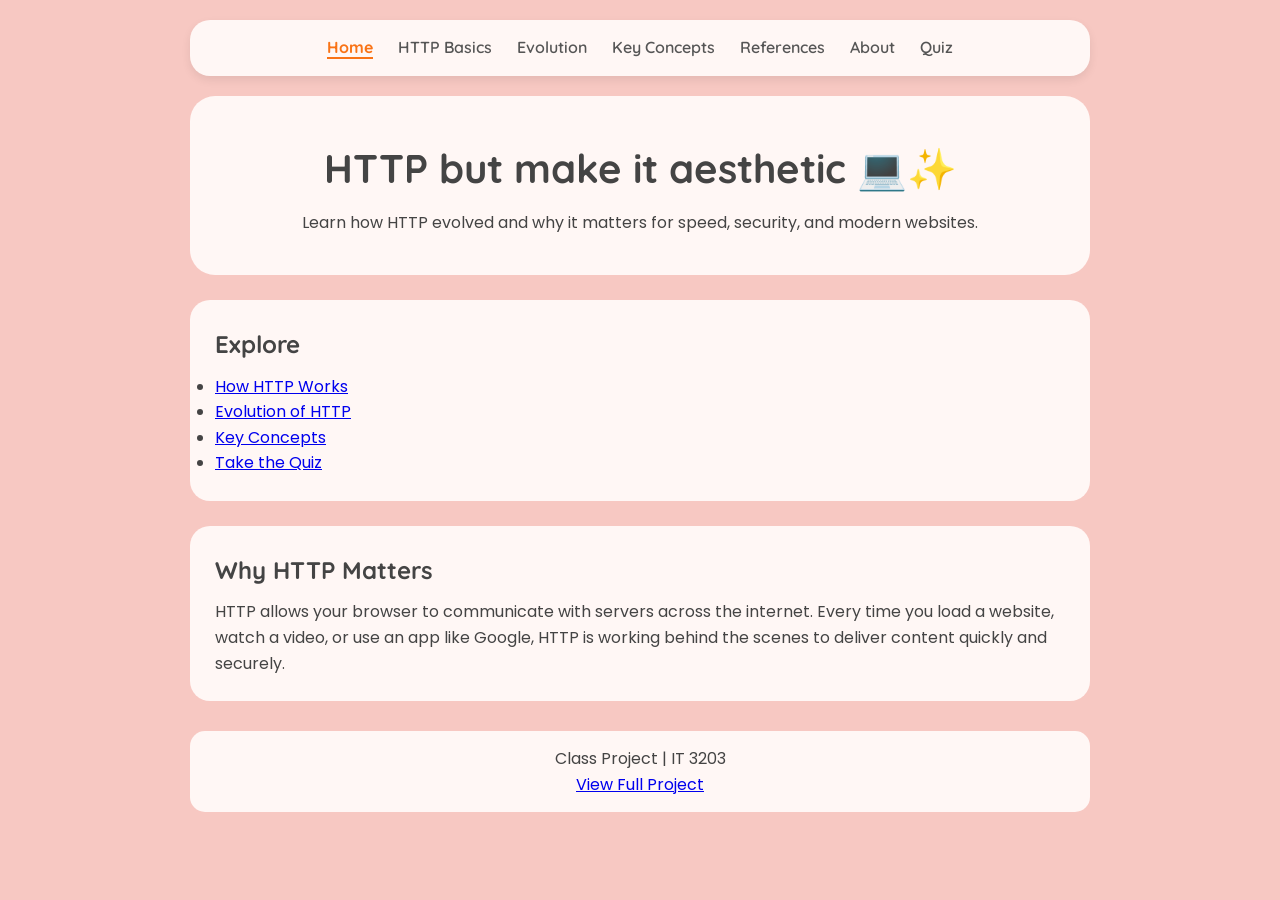
<file: index.html>
<!DOCTYPE html>
<html>
<head>
<meta name="viewport" content="width=device-width, initial-scale=1.0">

<title>HTTP Project</title>
<link rel="stylesheet" href="style.css">
<link href="https://fonts.googleapis.com/css2?family=Poppins:wght@300;400;600&family=Quicksand:wght@400;600&display=swap" rel="stylesheet">
</head>

<body>

<!-- Navigation Menu -->
<nav>
<ul>
<li><a href="index.html" class="active">Home</a></li>
<li><a href="topic1.html">HTTP Basics</a></li>
<li><a href="topic2.html">Evolution</a></li>
<li><a href="concepts.html">Key Concepts</a></li>
<li><a href="references.html">References</a></li>
<li><a href="about.html">About</a></li>
<li><a href="quiz.html">Quiz</a></li>
</ul>
</nav>

<header>
<h1>HTTP but make it aesthetic 💻✨</h1>
<p>Learn how HTTP evolved and why it matters for speed, security, and modern websites.</p>
</header>

<section>
<h2>Explore</h2>
<ul>
<li><a href="topic1.html">How HTTP Works</a></li>
<li><a href="topic2.html">Evolution of HTTP</a></li>
<li><a href="concepts.html">Key Concepts</a></li>
<li><a href="quiz.html">Take the Quiz</a></li>
</ul>
</section>

<section>
<h2>Why HTTP Matters</h2>
<p>
HTTP allows your browser to communicate with servers across the internet. Every time you load a website,
watch a video, or use an app like Google, HTTP is working behind the scenes to deliver content quickly and securely.
</p>
</section>

<footer>
<p>
Class Project | IT 3203 <br>
<a href="https://samvrevollo-svg.github.io/http-project/" target="_blank">
View Full Project
</a>
</p>
</footer>

</body>
</html>
</file>
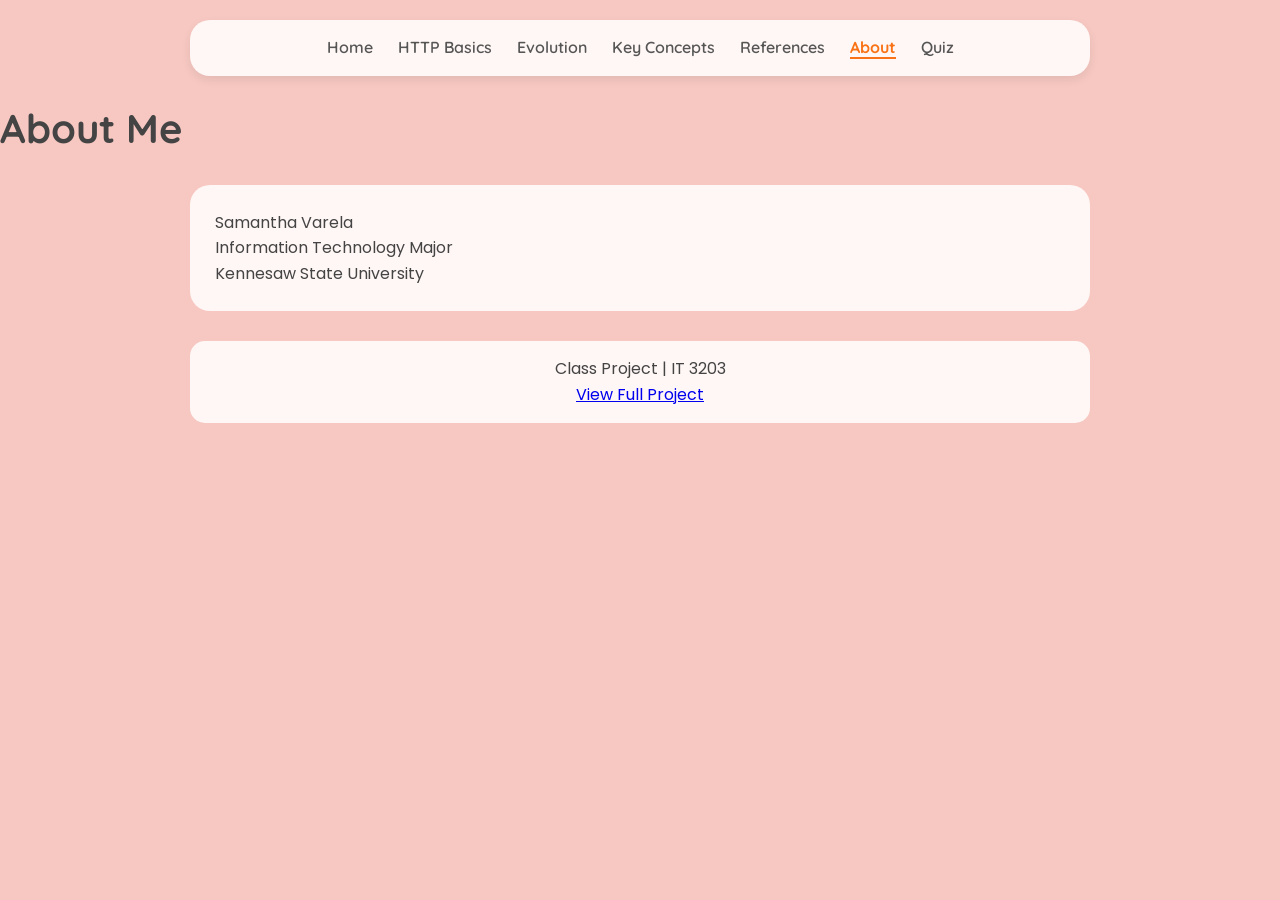
<file: about.html>
<!DOCTYPE html>
<html>
<head>
<meta name="viewport" content="width=device-width, initial-scale=1.0">
<title>About</title>
<link rel="stylesheet" href="style.css">
<link href="https://fonts.googleapis.com/css2?family=Poppins&family=Quicksand&display=swap" rel="stylesheet">
</head>

<body>

<nav>
<ul>
<li><a href="index.html">Home</a></li>
<li><a href="topic1.html">HTTP Basics</a></li>
<li><a href="topic2.html">Evolution</a></li>
<li><a href="concepts.html">Key Concepts</a></li>
<li><a href="references.html">References</a></li>
<li><a href="about.html" class="active">About</a></li>
<li><a href="quiz.html">Quiz</a></li>
</ul>
</nav>

<h1>About Me</h1>

<section>
<p>Samantha Varela</p>
<p>Information Technology Major</p>
<p>Kennesaw State University</p>
</section>

</body>
  <footer>
<p>
Class Project | IT 3203 <br>
<a href="https://samvrevollo-svg.github.io/http-project/" target="_blank">
View Full Project
</a>
</p>
</footer>
</html>
</file>
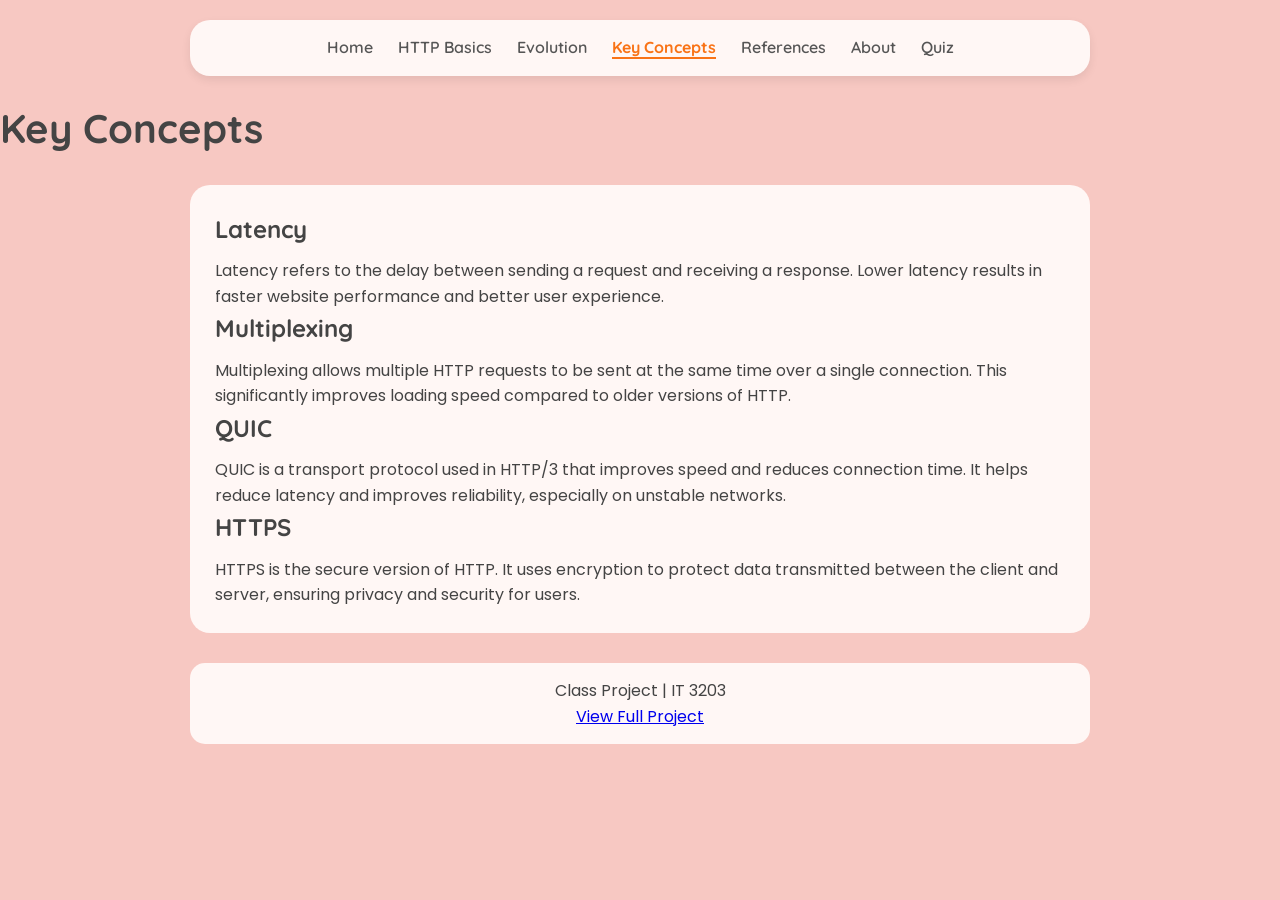
<file: concepts.html>
<!DOCTYPE html>
<html>
<head>
<meta name="viewport" content="width=device-width, initial-scale=1.0">
<title>Concepts</title>
<link rel="stylesheet" href="style.css">
<link href="https://fonts.googleapis.com/css2?family=Poppins&family=Quicksand&display=swap" rel="stylesheet">
</head>

<body>

<nav>
<ul>
<li><a href="index.html">Home</a></li>
<li><a href="topic1.html">HTTP Basics</a></li>
<li><a href="topic2.html">Evolution</a></li>
<li><a href="concepts.html" class="active">Key Concepts</a></li>
<li><a href="references.html">References</a></li>
<li><a href="about.html">About</a></li>
<li><a href="quiz.html">Quiz</a></li>
</ul>
</nav>

<h1>Key Concepts</h1>

<section>

<h2>Latency</h2>
<p>
Latency refers to the delay between sending a request and receiving a response.
Lower latency results in faster website performance and better user experience.
</p>

<h2>Multiplexing</h2>
<p>
Multiplexing allows multiple HTTP requests to be sent at the same time over a single connection.
This significantly improves loading speed compared to older versions of HTTP.
</p>

<h2>QUIC</h2>
<p>
QUIC is a transport protocol used in HTTP/3 that improves speed and reduces connection time.
It helps reduce latency and improves reliability, especially on unstable networks.
</p>

<h2>HTTPS</h2>
<p>
HTTPS is the secure version of HTTP. It uses encryption to protect data transmitted between
the client and server, ensuring privacy and security for users.
</p>

</section>

</body>
  <footer>
<p>
Class Project | IT 3203 <br>
<a href="https://samvrevollo-svg.github.io/http-project/" target="_blank">
View Full Project
</a>
</p>
</footer>
</html>
</file>
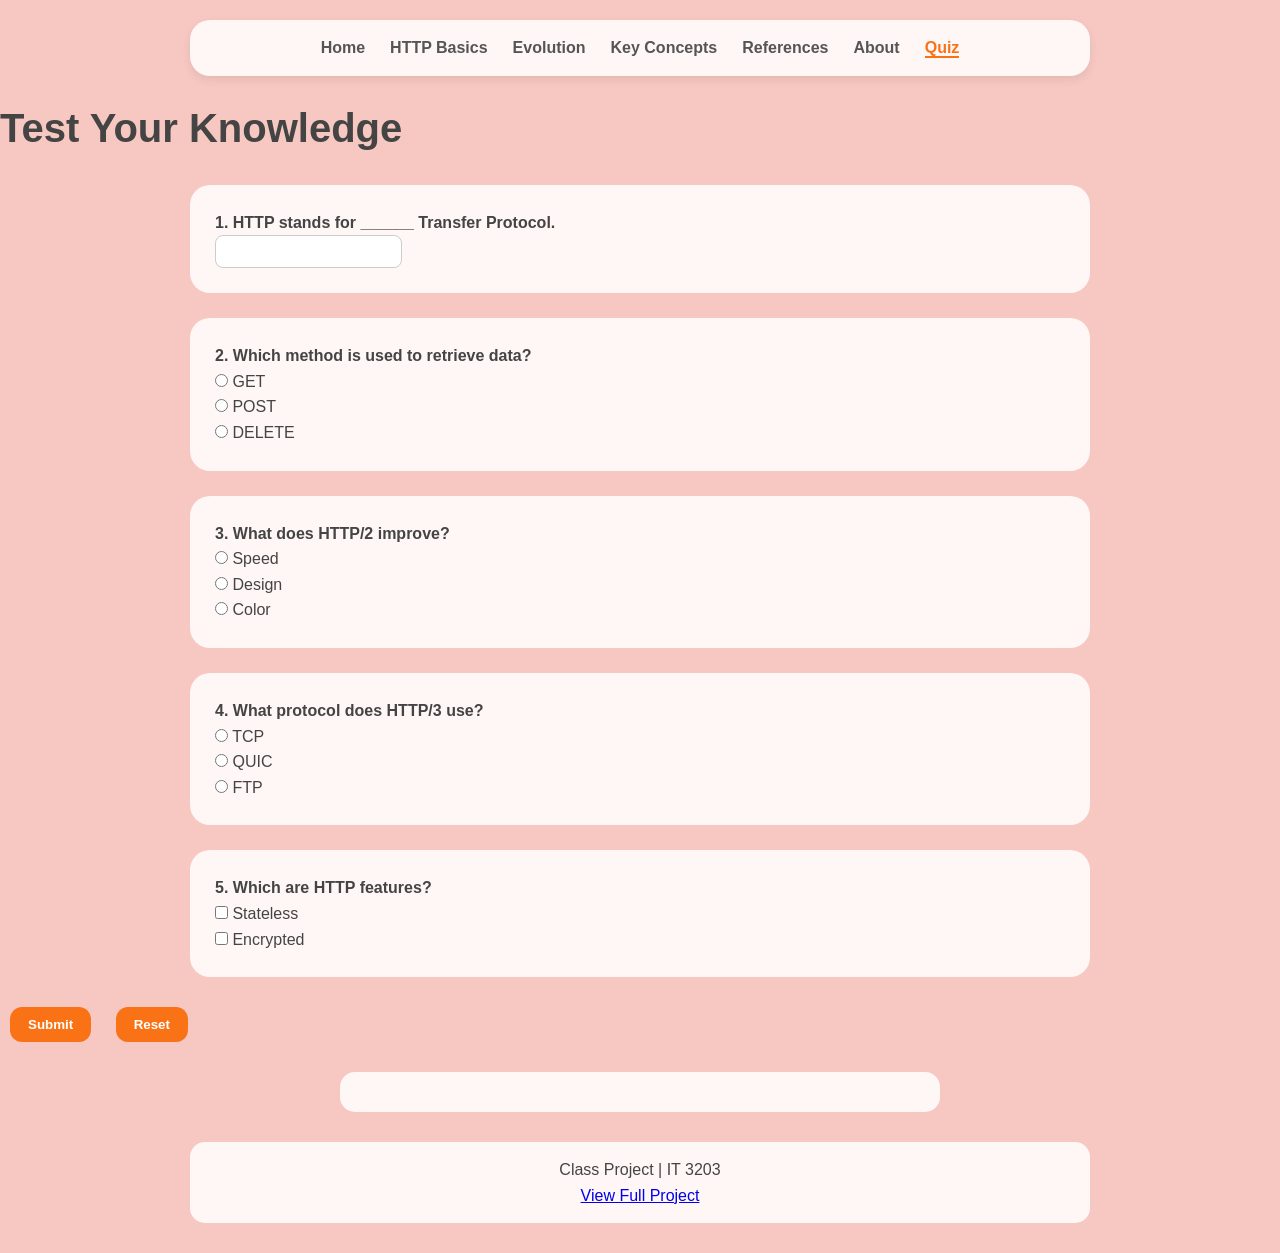
<file: quiz.html>
<!DOCTYPE html>
<html>
<head>
<meta name="viewport" content="width=device-width, initial-scale=1.0">
<title>Quiz</title>
<link rel="stylesheet" href="style.css">
<script defer src="quiz.js"></script>
</head>

<body>

<nav>
<ul>
<li><a href="index.html">Home</a></li>
<li><a href="topic1.html">HTTP Basics</a></li>
<li><a href="topic2.html">Evolution</a></li>
<li><a href="concepts.html">Key Concepts</a></li>
<li><a href="references.html">References</a></li>
<li><a href="about.html">About</a></li>
<li><a href="quiz.html" class="active">Quiz</a></li>
</ul>
</nav>

<h1>Test Your Knowledge</h1>

<form id="quizForm">

<section>
<p>1. HTTP stands for ______ Transfer Protocol.</p>
<input type="text" id="q1">
</section>

<section>
<p>2. Which method is used to retrieve data?</p>
<input type="radio" name="q2" value="GET"> GET<br>
<input type="radio" name="q2" value="POST"> POST<br>
<input type="radio" name="q2" value="DELETE"> DELETE<br>
</section>

<section>
<p>3. What does HTTP/2 improve?</p>
<input type="radio" name="q3" value="speed"> Speed<br>
<input type="radio" name="q3" value="design"> Design<br>
<input type="radio" name="q3" value="color"> Color<br>
</section>

<section>
<p>4. What protocol does HTTP/3 use?</p>
<input type="radio" name="q4" value="TCP"> TCP<br>
<input type="radio" name="q4" value="QUIC"> QUIC<br>
<input type="radio" name="q4" value="FTP"> FTP<br>
</section>

<section>
<p>5. Which are HTTP features?</p>
<input type="checkbox" value="stateless" name="q5"> Stateless<br>
<input type="checkbox" value="encrypted" name="q5"> Encrypted<br>
</section>

<button type="button" onclick="gradeQuiz()">Submit</button>
<button type="button" onclick="resetQuiz()">Reset</button>

</form>

<div id="results"></div>

</body>
  <footer>
<p>
Class Project | IT 3203 <br>
<a href="https://samvrevollo-svg.github.io/http-project/" target="_blank">
View Full Project
</a>
</p>
</footer>
</html>
</file>
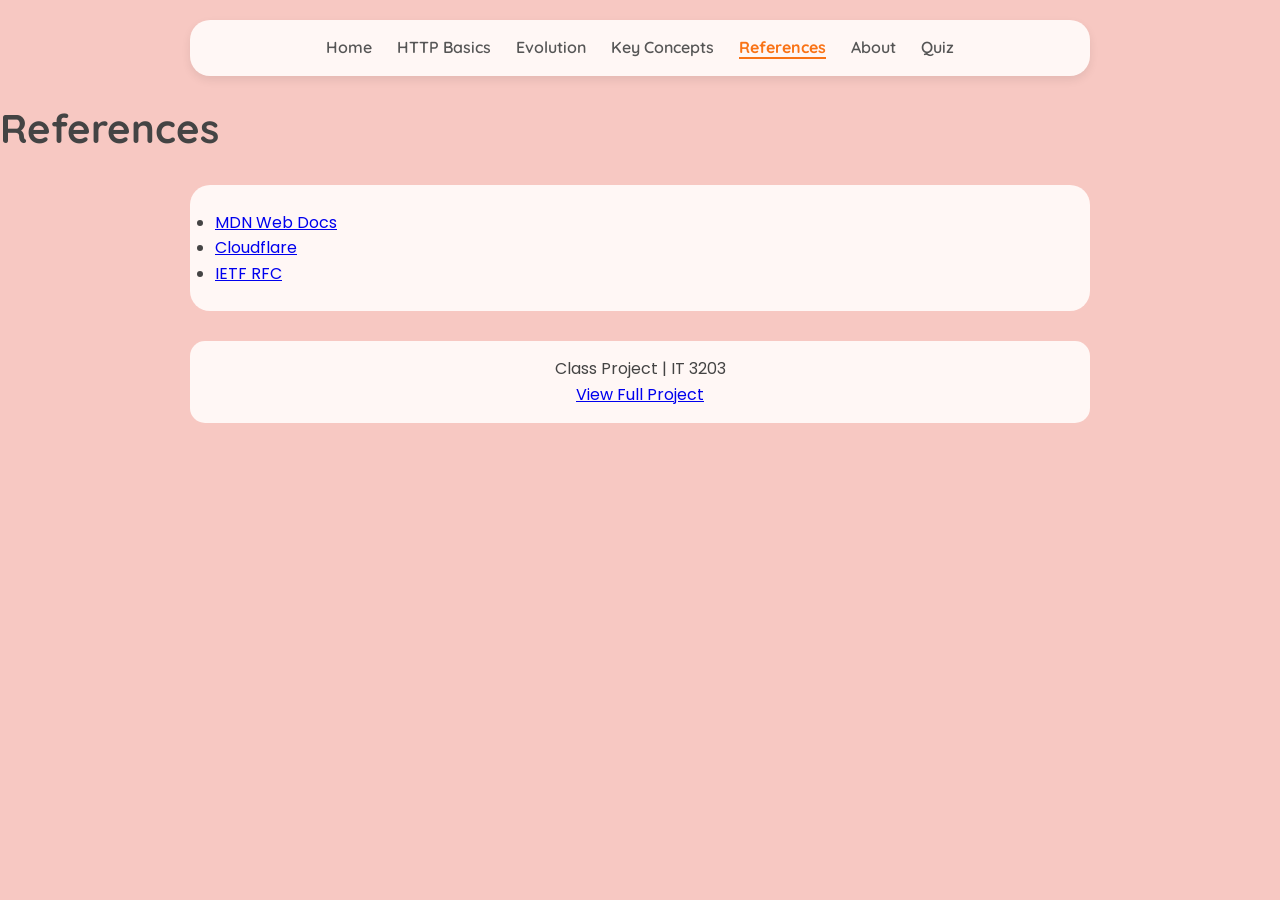
<file: references.html>
<!DOCTYPE html>
<html>
<head>
<meta name="viewport" content="width=device-width, initial-scale=1.0">
<title>References</title>
<link rel="stylesheet" href="style.css">
<link href="https://fonts.googleapis.com/css2?family=Poppins&family=Quicksand&display=swap" rel="stylesheet">
</head>

<body>

<nav>
<ul>
<li><a href="index.html">Home</a></li>
<li><a href="topic1.html">HTTP Basics</a></li>
<li><a href="topic2.html">Evolution</a></li>
<li><a href="concepts.html">Key Concepts</a></li>
<li><a href="references.html" class="active">References</a></li>
<li><a href="about.html">About</a></li>
<li><a href="quiz.html">Quiz</a></li>
</ul>
</nav>

<h1>References</h1>

<section>
<ul>
<li><a href="https://developer.mozilla.org/en-US/docs/Web/HTTP">MDN Web Docs</a></li>
<li><a href="https://www.cloudflare.com/learning/ddos/glossary/hypertext-transfer-protocol-http/">Cloudflare</a></li>
<li><a href="https://www.rfc-editor.org/">IETF RFC</a></li>
</ul>
</section>

</body>
  <footer>
<p>
Class Project | IT 3203 <br>
<a href="https://samvrevollo-svg.github.io/http-project/" target="_blank">
View Full Project
</a>
</p>
</footer>
</html>
</file>
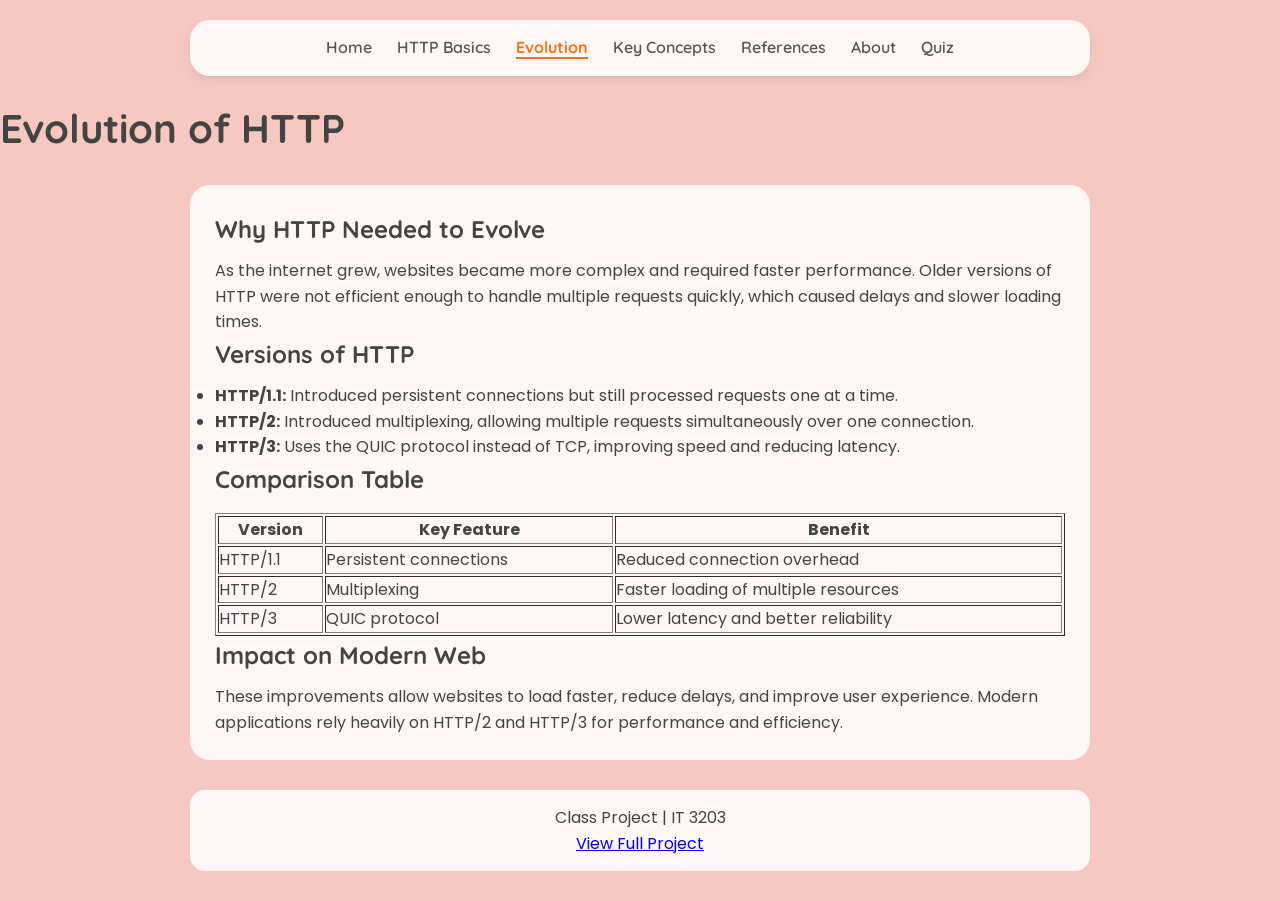
<file: topic2.html>
<!DOCTYPE html>
<html>
<head>
<meta name="viewport" content="width=device-width, initial-scale=1.0">
<title>Evolution</title>
<link rel="stylesheet" href="style.css">
<link href="https://fonts.googleapis.com/css2?family=Poppins&family=Quicksand&display=swap" rel="stylesheet">
</head>

<body>

<nav>
<ul>
<li><a href="index.html">Home</a></li>
<li><a href="topic1.html">HTTP Basics</a></li>
<li><a href="topic2.html" class="active">Evolution</a></li>
<li><a href="concepts.html">Key Concepts</a></li>
<li><a href="references.html">References</a></li>
<li><a href="about.html">About</a></li>
<li><a href="quiz.html">Quiz</a></li>
</ul>
</nav>

<h1>Evolution of HTTP</h1>

<section>
<h2>Why HTTP Needed to Evolve</h2>
<p>
As the internet grew, websites became more complex and required faster performance.
Older versions of HTTP were not efficient enough to handle multiple requests quickly,
which caused delays and slower loading times.
</p>

<h2>Versions of HTTP</h2>

<ul>
<li><strong>HTTP/1.1:</strong> Introduced persistent connections but still processed requests one at a time.</li>
<li><strong>HTTP/2:</strong> Introduced multiplexing, allowing multiple requests simultaneously over one connection.</li>
<li><strong>HTTP/3:</strong> Uses the QUIC protocol instead of TCP, improving speed and reducing latency.</li>
</ul>

<h2>Comparison Table</h2>

<table border="1" style="width:100%; margin-top:15px;">
<tr>
<th>Version</th>
<th>Key Feature</th>
<th>Benefit</th>
</tr>
<tr>
<td>HTTP/1.1</td>
<td>Persistent connections</td>
<td>Reduced connection overhead</td>
</tr>
<tr>
<td>HTTP/2</td>
<td>Multiplexing</td>
<td>Faster loading of multiple resources</td>
</tr>
<tr>
<td>HTTP/3</td>
<td>QUIC protocol</td>
<td>Lower latency and better reliability</td>
</tr>
</table>

<h2>Impact on Modern Web</h2>
<p>
These improvements allow websites to load faster, reduce delays, and improve user experience.
Modern applications rely heavily on HTTP/2 and HTTP/3 for performance and efficiency.
</p>

</section>

</body>
  <footer>
<p>
Class Project | IT 3203 <br>
<a href="https://samvrevollo-svg.github.io/http-project/" target="_blank">
View Full Project
</a>
</p>
</footer>
</html>
</file>
<file: style.css>
/* RESET */
* {
    margin: 0;
    padding: 0;
    box-sizing: border-box;
}
/* ACTIVE NAV LINK */
nav ul li a.active {
    color: #f97316;
    font-weight: bold;
    border-bottom: 2px solid #f97316;
}

/* IMAGE STYLE */
img {
    width: 100%;
    border-radius: 15px;
    margin-top: 15px;
}
/* BODY */
body {
    font-family: 'Poppins', sans-serif;
    background: #f7c8c2;
    color: #444;
    line-height: 1.6;
}

/* NAV */
nav {
    background: #fff7f5;
    padding: 15px;
    border-radius: 20px;
    max-width: 900px;
    margin: 20px auto;
    box-shadow: 0 4px 10px rgba(0,0,0,0.08);
}

nav ul {
    display: flex;
    justify-content: center;
    list-style: none;
    gap: 25px;
}

nav ul li a {
    text-decoration: none;
    color: #555;
    font-family: 'Quicksand', sans-serif;
    font-weight: 600;
}

nav ul li a:hover {
    color: #f97316;
}

/* HEADER */
header {
    text-align: center;
    background: #fff7f5;
    padding: 40px;
    border-radius: 25px;
    max-width: 900px;
    margin: 20px auto;
}

/* SECTIONS */
section {
    max-width: 900px;
    margin: 25px auto;
    padding: 25px;
    background: #fff7f5;
    border-radius: 20px;
}

/* HEADINGS */
h1 {
    font-family: 'Quicksand', sans-serif;
    font-size: 2.5rem;
    margin-bottom: 10px;
}

h2 {
    font-family: 'Quicksand', sans-serif;
    margin-bottom: 10px;
}

/* QUIZ */
#quizForm section {
    margin-bottom: 20px;
}

#quizForm p {
    font-weight: 600;
}

/* INPUTS */
input[type="text"] {
    padding: 8px;
    border-radius: 8px;
    border: 1px solid #ccc;
}

/* BUTTONS */
button {
    padding: 10px 18px;
    margin: 10px;
    border: none;
    border-radius: 12px;
    background: #f97316;
    color: white;
    font-weight: bold;
    cursor: pointer;
}

button:hover {
    background: #fb923c;
}

/* RESULTS */
#results {
    margin: 20px auto;
    max-width: 600px;
    text-align: center;
    background: #fff7f5;
    padding: 20px;
    border-radius: 15px;
}

/* FOOTER */
footer {
    text-align: center;
    padding: 15px;
    background: #fff7f5;
    max-width: 900px;
    margin: 30px auto;
    border-radius: 15px;
}

/* MOBILE RESPONSIVE DESIGN */

@media (max-width: 768px) {

    /* NAV STACK */
    nav ul {
        flex-direction: column;
        gap: 10px;
        align-items: center;
    }

    /* HEADER TEXT */
    header {
        padding: 20px;
    }

    h1 {
        font-size: 1.8rem;
        text-align: center;
    }

    /* SECTIONS */
    section {
        margin: 15px;
        padding: 15px;
    }

    /* IMAGES */
    img {
        width: 100%;
        height: auto;
    }

    /* BUTTONS */
    button {
        width: 100%;
        margin: 10px 0;
    }

    /* QUIZ INPUTS */
    input[type="text"] {
        width: 100%;
    }
}
/* RESPONSIVE DESIGN */
@media (max-width: 768px) {

    nav ul {
        flex-direction: column;
        gap: 10px;
        align-items: center;
    }

    h1 {
        font-size: 1.8rem;
        text-align: center;
    }

    section {
        margin: 15px;
        padding: 15px;
    }

    img {
        width: 100%;
        height: auto;
    }

    button {
        width: 100%;
    }

    input[type="text"] {
        width: 100%;
    }
}
</file>
